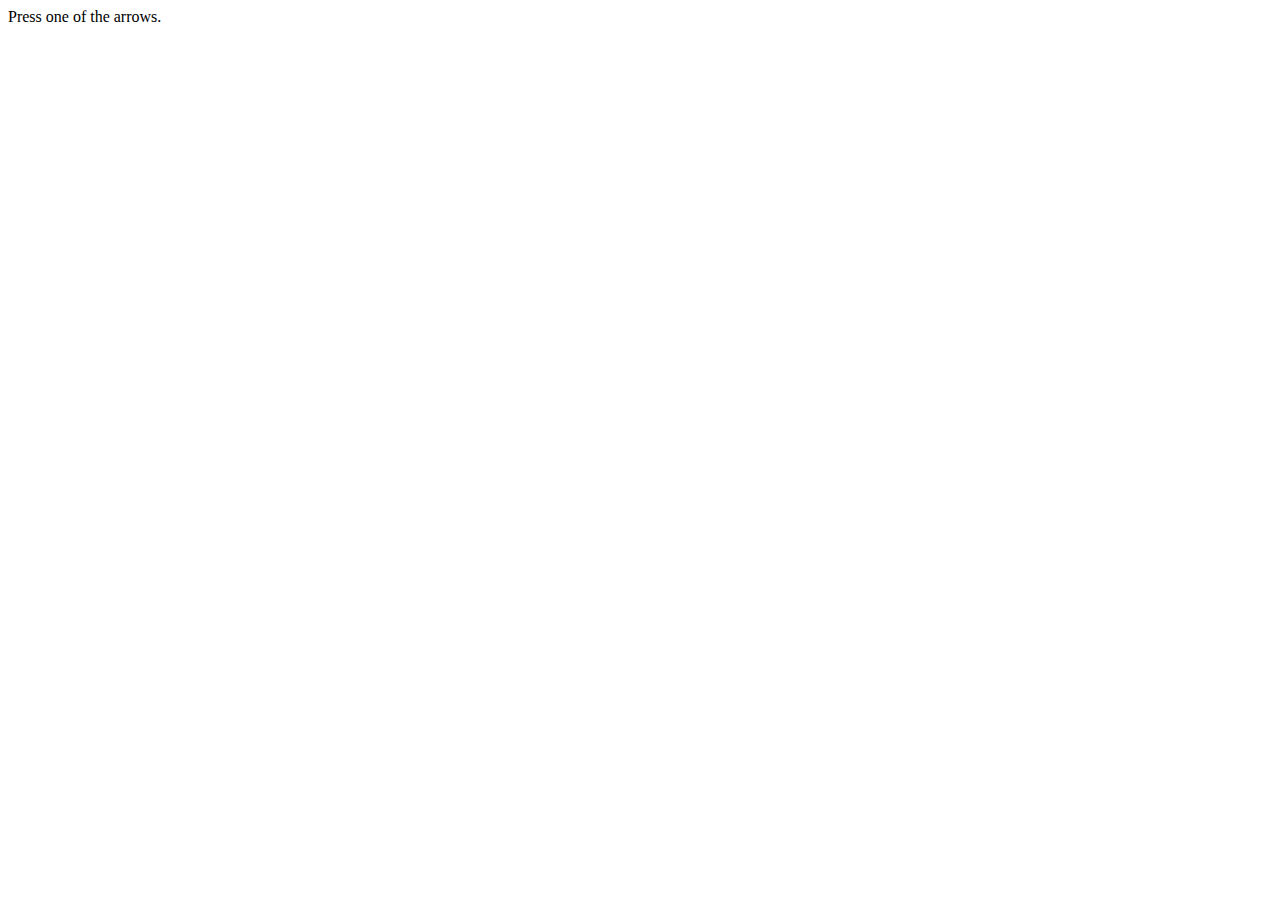
<file: public/assignment/1.html>
<html> 
  <head> 
    <title>Assignment 1 -- by ph0rque</title> 
    <script src="../js/jquery.js"></script> 
    <script src="1.js"></script> 
  </head> 
  <body> 
    <div id="the-div">Press one of the arrows.</div> 
  </body> 
</html>
</file>
